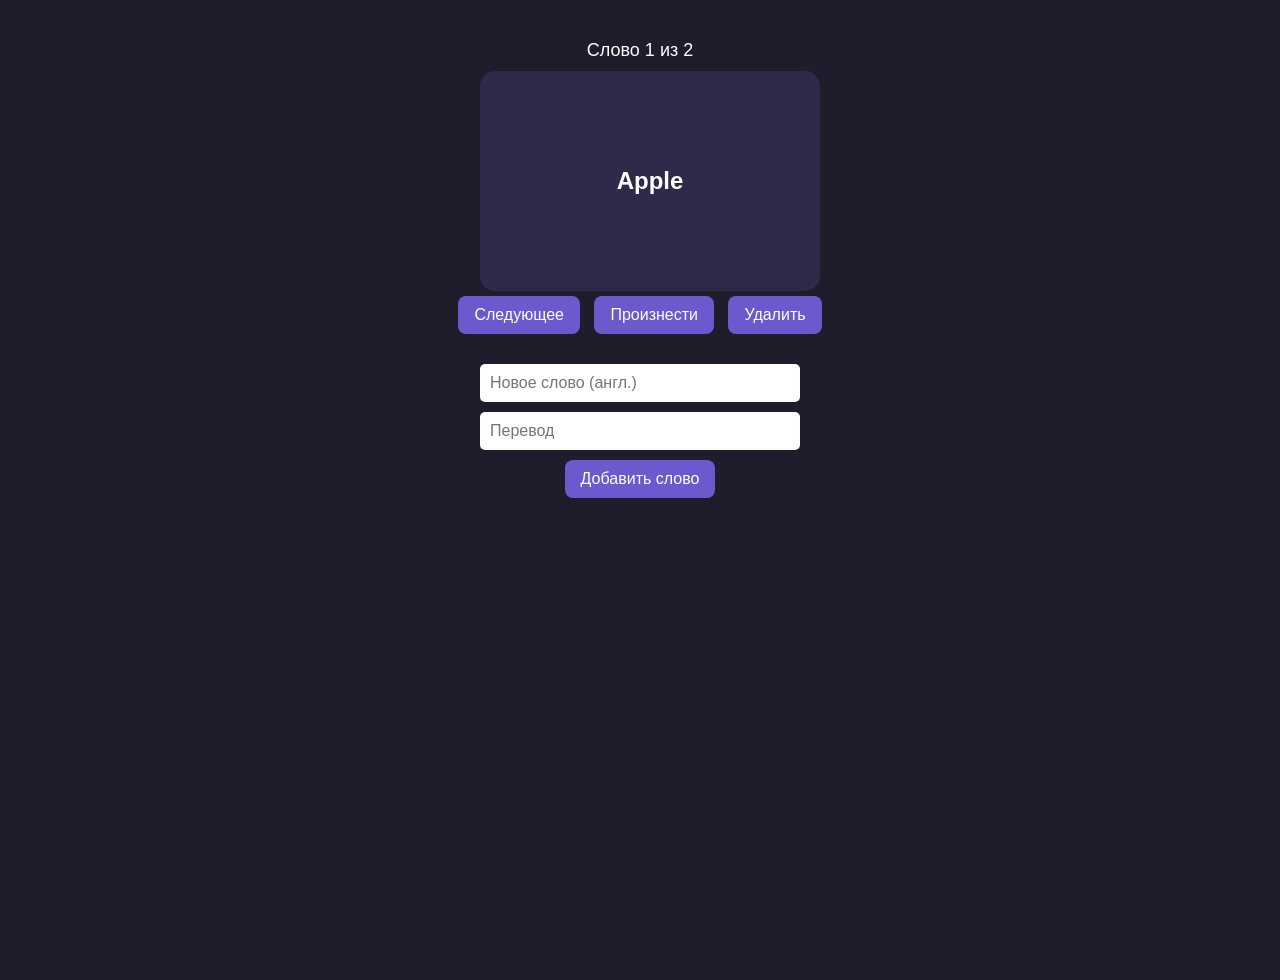
<file: index.html>
<!DOCTYPE html>
<html lang="ru">
<head>
  <meta charset="UTF-8" />
  <meta name="viewport" content="width=device-width, initial-scale=1.0">
  <title>Английские слова</title>
  <link rel="stylesheet" href="style.css">
</head>
<body>

  <div class="counter" id="counter">Слово 1 из 1</div>

  <div class="card" onclick="flipCard()">
    <div class="inner-card" id="cardInner">
      <div class="front" id="word">Нажми, чтобы перевернуть</div>
      <div class="back" id="translation">Перевод</div>
    </div>
  </div>

  <div>
    <button onclick="nextWord()">Следующее</button>
    <button onclick="sayWord()">Произнести</button>
    <button onclick="deleteWord()">Удалить</button>
  </div>

  <div class="form-container">
    <input type="text" id="newWord" placeholder="Новое слово (англ.)" />
    <input type="text" id="newTranslation" placeholder="Перевод" />
    <button onclick="addWord()">Добавить слово</button>
  </div>

  <script src="script.js"></script>
</body>
</html>
</file>
<file: style.css>
:root {
    --bg-color: #1f1c2c;
    --bg-secondary: #2d2a4a;
    --bg-card-back: #5c5470;
    --text-color: white;
    --button-bg: #6a5acd;
    --button-hover: #7b68ee;
  }
  
  body {
    margin: 0;
    font-family: 'Poppins', sans-serif;
    background: var(--bg-color);
    color: var(--text-color);
    display: flex;
    flex-direction: column;
    align-items: center;
    padding: 40px 20px;
    min-height: 100vh;
    transition: background 0.5s ease, color 0.5s ease;
  }
  
  .card {
    width: 100%;
    max-width: 320px;
    height: 200px;
    perspective: 1000px;
    margin-bottom: 20px;
  }
  
  .inner-card {
    width: 100%;
    height: 100%;
    transition: transform 0.8s;
    transform-style: preserve-3d;
    position: relative;
    cursor: pointer;
  }
  
  .card.flipped .inner-card {
    transform: rotateY(180deg);
  }
  
  .front, .back {
    position: absolute;
    width: 100%;
    height: 100%;
    border-radius: 15px;
    backface-visibility: hidden;
    display: flex;
    justify-content: center;
    align-items: center;
    font-size: 24px;
    font-weight: 600;
    padding: 10px;
    text-align: center;
  }
  
  .front {
    background: var(--bg-secondary);
    color: var(--text-color);
  }
  
  .back {
    background: var(--bg-card-back);
    color: var(--text-color);
    transform: rotateY(180deg);
  }
  
  button {
    margin: 5px;
    padding: 10px 16px;
    font-size: 16px;
    background-color: var(--button-bg);
    border: none;
    border-radius: 8px;
    color: white;
    cursor: pointer;
    transition: background 0.3s ease;
  }
  
  button:hover {
    background-color: var(--button-hover);
  }
  
  input {
    padding: 10px;
    margin: 5px;
    width: 90%;
    max-width: 300px;
    border-radius: 5px;
    border: none;
    font-size: 16px;
  }
  
  .form-container {
    margin-top: 20px;
    display: flex;
    flex-direction: column;
    align-items: center;
    width: 100%;
  }
  
  .counter {
    margin-bottom: 10px;
    font-size: 18px;
  }
</file>
